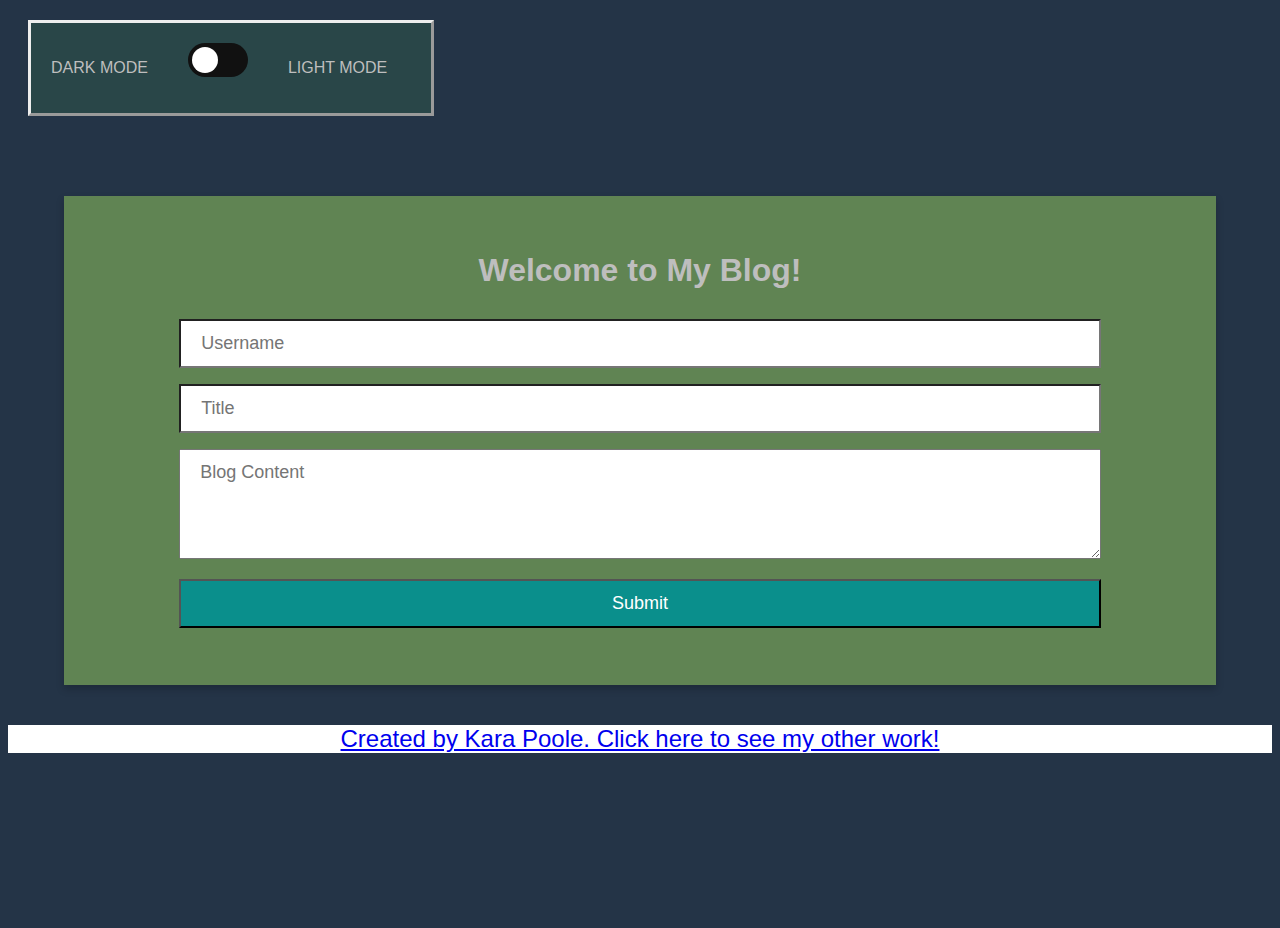
<file: index.html>
<!DOCTYPE html>
<html lang="en">
  <head>
    <meta charset="UTF-8" />
    <meta name="viewport" content="width=device-width, initial-scale=1.0" />
    <meta http-equiv="X-UA-Compatible" content="ie=edge" />
    <title>Kara Poole Blog</title>
    <link rel="stylesheet" href="./assets/css/styles.css" />
    <link rel="stylesheet" href="./assets/css/form.css" />
  
  
    
  </head>
  <body class="dark">
  <header>    
    <div class="row toggle">
    <div class="col">
      <p>DARK MODE</p>
    </div>
    <label class="switch col">
      <input type="checkbox" id="theme-switcher">
      <span class="slider round"></span>
    </label>
    <div class="col">
      <p>LIGHT MODE</p>
    </div>
  </div></header>
    <div class="wrapper">
      <div class="container">
        <div class="card-contents"></div>
        <h1>Welcome to My Blog!</h1>
        <form>
          <input placeholder="Username" type="text" id="username" />
          <input placeholder="Title" type="text" id="title" />
          <textarea placeholder="Blog Content" type="text" rows="4" cols="50" id="content"></textarea>
          <button type="submit" id="submit">Submit</button>
          <div>
            <h3 id="response"></h3>
          </div>
        </form>
      </div>
    </div>
    <footer>
      <a href="https://karapoole.github.io/Kara-Poole-Work-Portfolio/">Created by Kara Poole. Click here to see my other work!</a>
    </footer>
  </body>

    <script src="./assets/js/logic.js"></script>
    <script src="./assets/js/form.js"></script>
   
  </body>
</html>
</file>
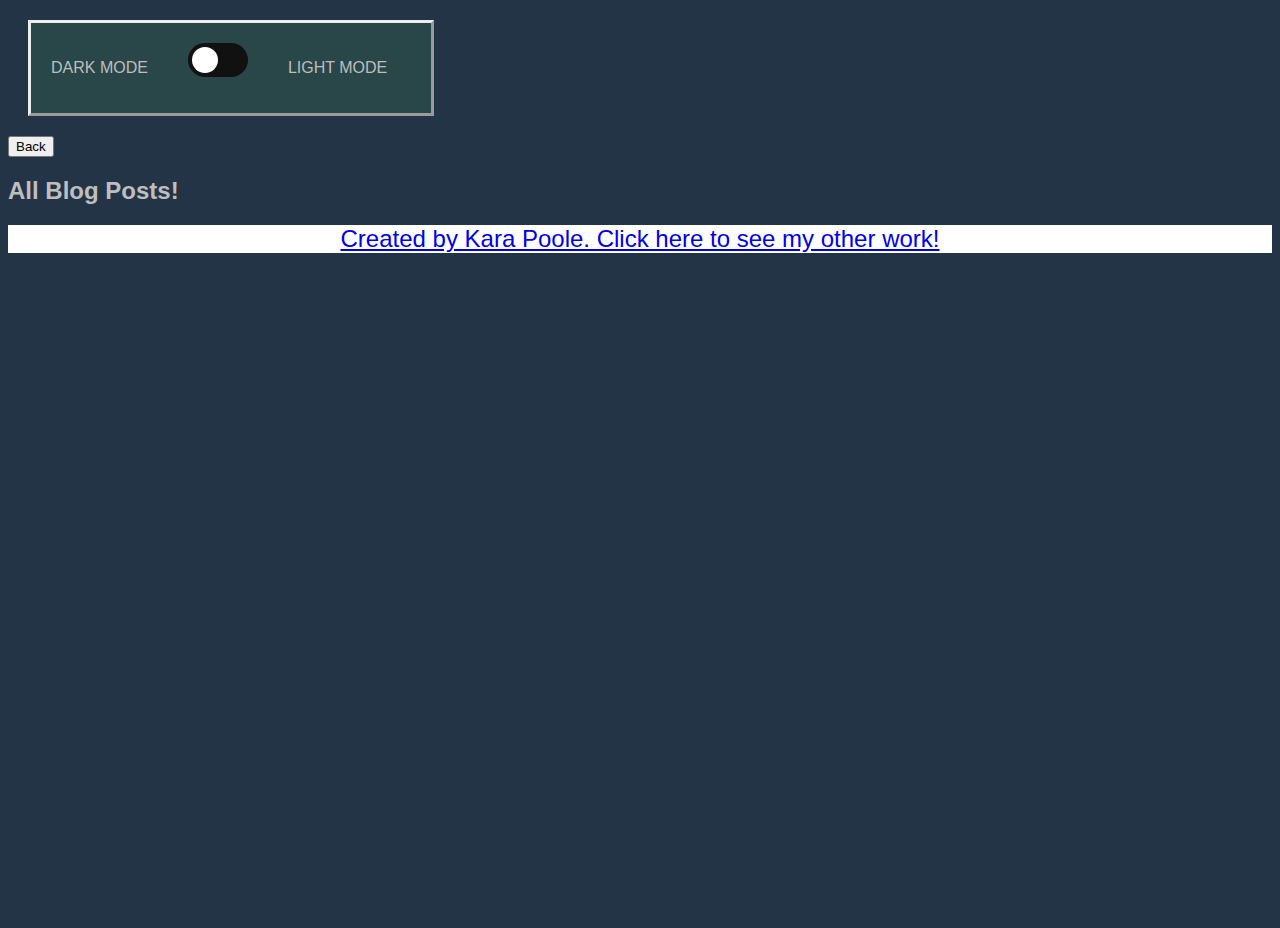
<file: blog.html>
<!DOCTYPE html>
<html lang="en">
  <head>
    <meta charset="UTF-8" />
    <meta name="viewport" content="width=device-width, initial-scale=1.0" />
    <meta http-equiv="X-UA-Compatible" content="ie=edge" />
    <title>Kara Poole Blog Posts</title>
    <link rel="stylesheet" href="./assets/css/styles.css" />
    <link rel="stylesheet" href="./assets/css/blog.css" />
  </head>
  <body class="dark">
    <header>
      <div class="row toggle">
        <div class="col">
          <p>DARK MODE</p>
        </div>
        <label class="switch col">
          <input type="checkbox" id="theme-switcher" />
          <span class="slider round"></span>
        </label>
        <div class="col">
          <p>LIGHT MODE</p>
        </div>
      </div>
      <button id="back">Back</button>
    </header>
    <main>
      <h2>All Blog Posts!</h2>
      <div id="blogDisplay"></div>
    </main>
    <footer>
      <a href="https://karapoole.github.io/Kara-Poole-Work-Portfolio/"
        >Created by Kara Poole. Click here to see my other work!</a
      >
    </footer>

    <script src="./assets/js/logic.js"></script>
    <script src="./assets/js/blog.js"></script>
  </body>
</html>
</file>
<file: assets/css/styles.css>
footer {
  text-align: center;
  font-size: x-large;
  background-color: white;
}

.toggle {
  border-style: outset;
  width: 400px;
  background-color: rgba(76, 175, 80, 0.15);
}

/* dark mode */
.dark {
  background-color: #243447;
  height: 100vh;
  color: #bebebe;
}

.dark li a {
  color: #bebebe;
}

.dark li a:hover {
  background-color: #111;
}

/* light mode */
.light {
  background-color: #f0ead6;
  color: black;
  height: 100vh;
}

.light li a {
  color: black;
}

.light li a:hover {
  background-color: rgb(29, 128, 210);
}

/* styles switch button */
.switch {
  position: relative;
  display: inline-block;
  width: 60px;
  height: 34px;
}

/* hides default HTML checkbox */
.switch input {
  opacity: 0;
  width: 0;
  height: 0;
}

/* styles slider */
.slider {
  position: absolute;
  cursor: pointer;
  top: 0;
  left: 0;
  right: 0;
  bottom: 0;
  background-color: #111;
  -webkit-transition: 0.4s;
  transition: 0.4s;
}

.slider:before {
  position: absolute;
  content: "";
  height: 26px;
  width: 26px;
  left: 4px;
  bottom: 4px;
  background-color: white;
  -webkit-transition: 0.4s;
  transition: 0.4s;
}

input:checked + .slider {
  background-color: rgb(29, 128, 210);
}

input:focus + .slider {
  box-shadow: 0 0 1px rgb(29, 128, 210);
}

input:checked + .slider:before {
  -webkit-transform: translateX(26px);
  -ms-transform: translateX(26px);
  transform: translateX(26px);
}

/* rounded sliders */
.slider.round {
  border-radius: 34px;
}

.slider.round:before {
  border-radius: 50%;
}

.row {
  margin: 20px;
  display: flex;
}
.col {
  margin: 20px;
}
</file>
<file: assets/css/form.css>
:root {
  --light: white;
  --dark: black;
}

* {
  font-family: Helvetica, Arial, sans-serif;
}

body {
  background-color: var(--light);
}

/* styles submit button */
button {
  padding: 10px;
  margin: 24px;
  cursor: pointer;
  font-size: 24px;
  background-color: #0a8f8c;
  color: white;
}

/* background color on input boxes */
input {
  background-color: var(--light);
}

/* unsure of what this does */
.wrapper {
  padding-top: 20px;
}

/* containter around input boxes */
.container {
  display: block;
  margin: 40px auto;
  text-align: center;
  box-shadow: 0 4px 8px 0 rgba(0, 0, 0, 0.2);
  transition: 0.3s;
  width: 90vw;
  background-color: #608453;
}

/* creates margin ablove "welcome to my blog" text */
.card-contents {
  padding: 5px 5px 30px 5px;
}

#username,
#title,
#submit,
#content {
  width: 80%;
  padding: 12px 20px;
  margin: 8px 20px;
  box-sizing: border-box;
  font-size: 18px;
}

#response {
  padding-bottom: 30px;
}
</file>
<file: assets/css/blog.css>
* {
  font-family: Helvetica, Arial, sans-serif;
}
</file>
